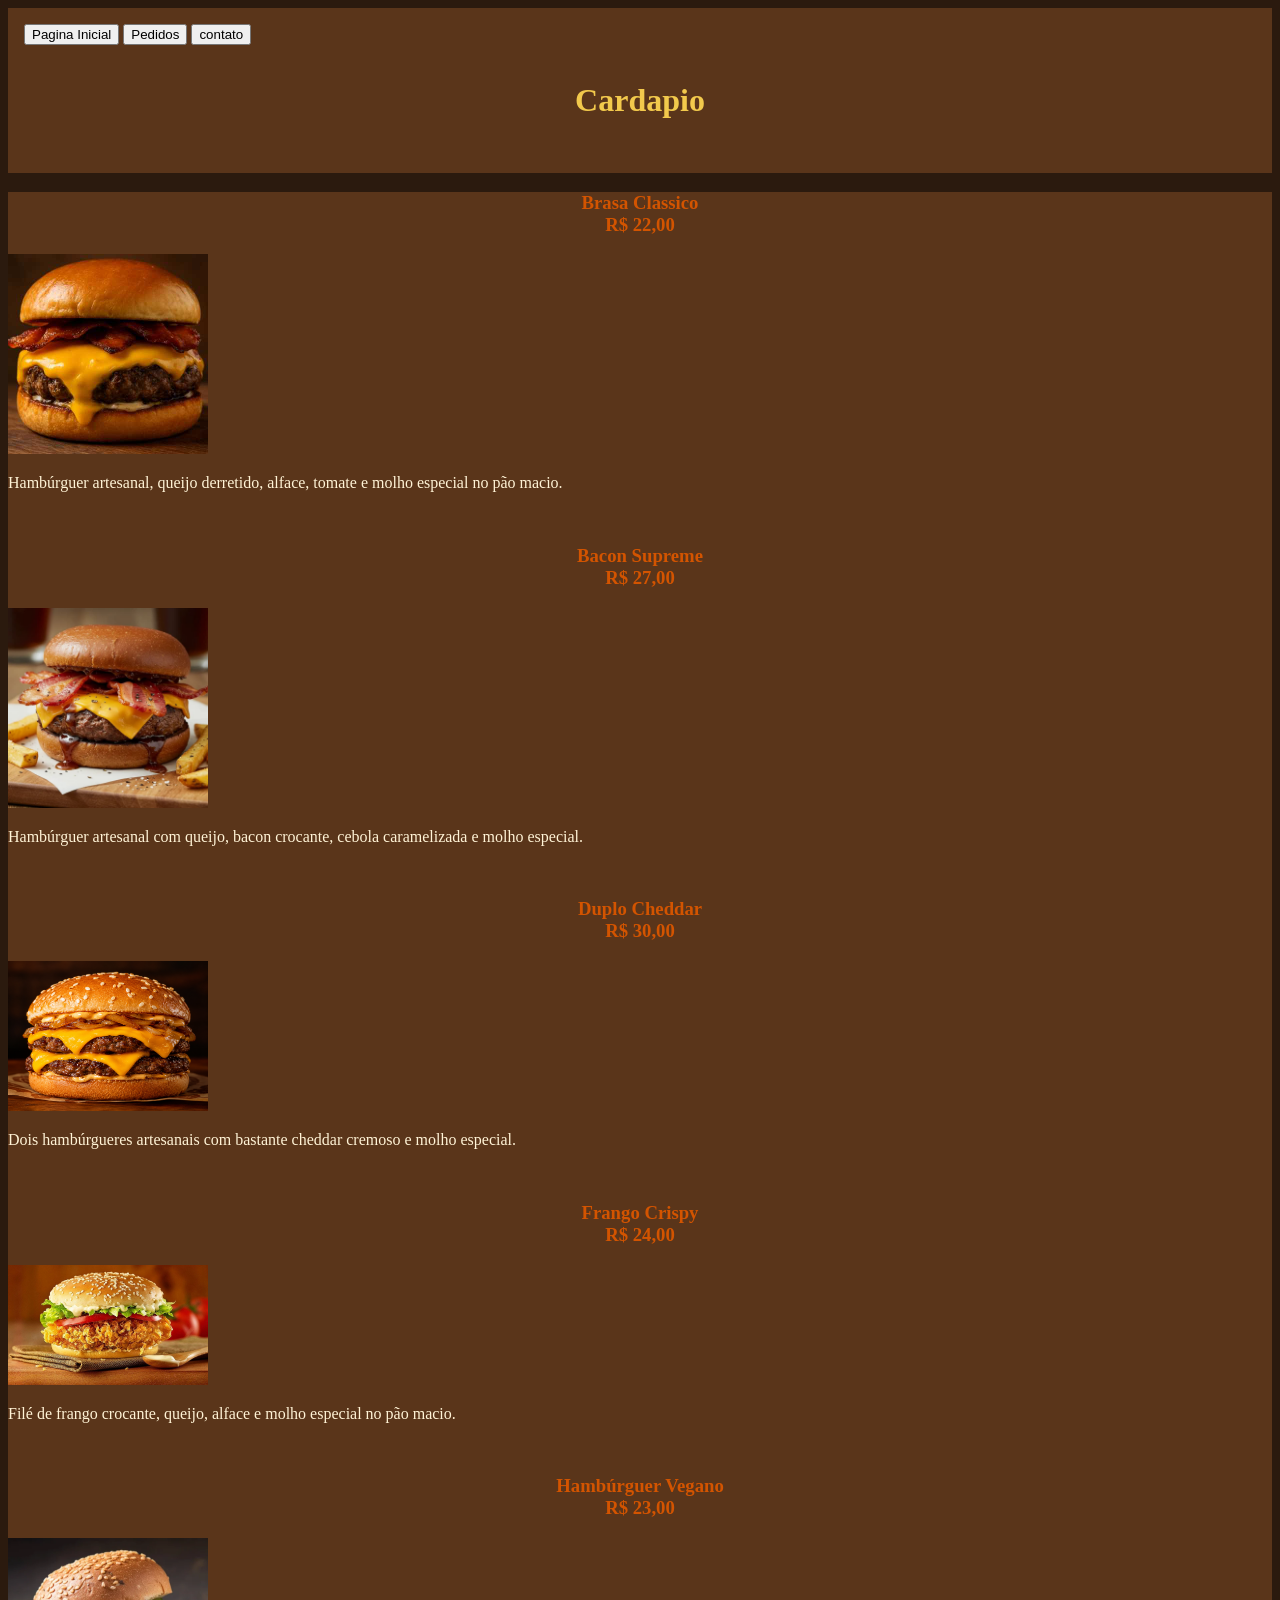
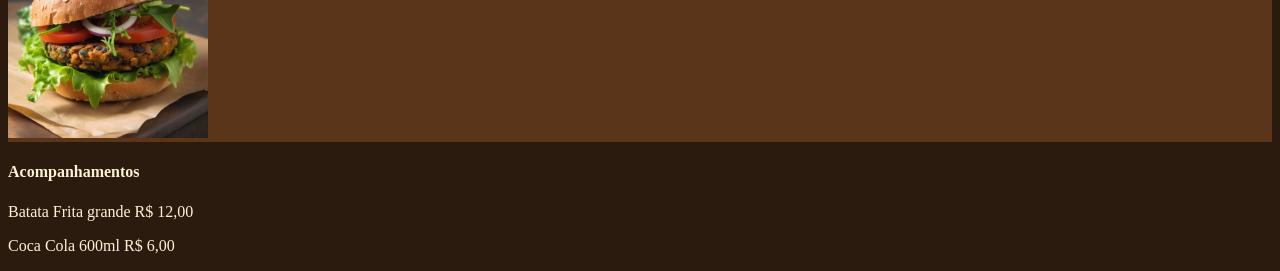
<file: cardapio.html>
<!DOCTYPE html>
<html>

<head>
  <meta charset="UTF-8">
  <meta name="viewport" content="width=device-width, initial-scale=1">
  <title>Cardapio - Brasa Burguer</title>
  <link rel="stylesheet" href="style.css">
</head>

<body>

     <header>
       <!--botões que trocam de paginas-->
       <a href="index.html"><button>Pagina Inicial</button></a>
      
       <a href="pedidos.html"><button>Pedidos</button></a>
       
       <a href="contato.html"><button>contato</button></a>

       <!--cabeçalho-->
       <h1>Cardapio</h1>
     </header>

    <main>

      <!--Brasa Classico-->
      <h3>
        Brasa Classico<br>
        R$ 22,00
      </h3>

      <img src="brasaclassico.jpg"
      alt="Brasa classico"
      width="200"
      height="200">

      <p>Hambúrguer artesanal, queijo derretido, alface, tomate e molho especial no pão macio.</p><br>

      <!--Bacon Supreme-->
      <h3>
        Bacon Supreme<br>
        R$ 27,00
      </h3>

      <img src="bacon.jpg" alt="Bacon Supreme"
      width="200"
      height="200">

      <p>
        Hambúrguer artesanal com queijo, bacon crocante, cebola caramelizada e molho especial.
      </p>

      <!--Duplo Cheddar-->
      <br>

      <h3>
        Duplo Cheddar<br>
        R$ 30,00
      </h3>

      <img src="cheddar.png" alt="Duplo Cheddar"
      width="200"
      height="150">

      <p>Dois hambúrgueres artesanais com bastante cheddar cremoso e molho especial.</p>

      <!--Frango-->
      <br>

      <h3>
        Frango Crispy<br>
        R$ 24,00
      </h3>

      <img src="frango.jpg" alt="frango"
      width="200"
      height="120">

      <p>Filé de frango crocante, queijo, alface e molho especial no pão macio.</p>

      <!--vegano-->
      <br>

      <h3>
        Hambúrguer Vegano<br>
        R$ 23,00
      </h3>

      <img src="vegano.jpg" alt="vegano"
      width="200"
      height="200">

    </main>

    <h4>
      Acompanhamentos
    </h4>

    <p>Batata Frita grande R$ 12,00</p>

    <p>Coca Cola 600ml R$ 6,00</p>

</body>

</html>
</file>
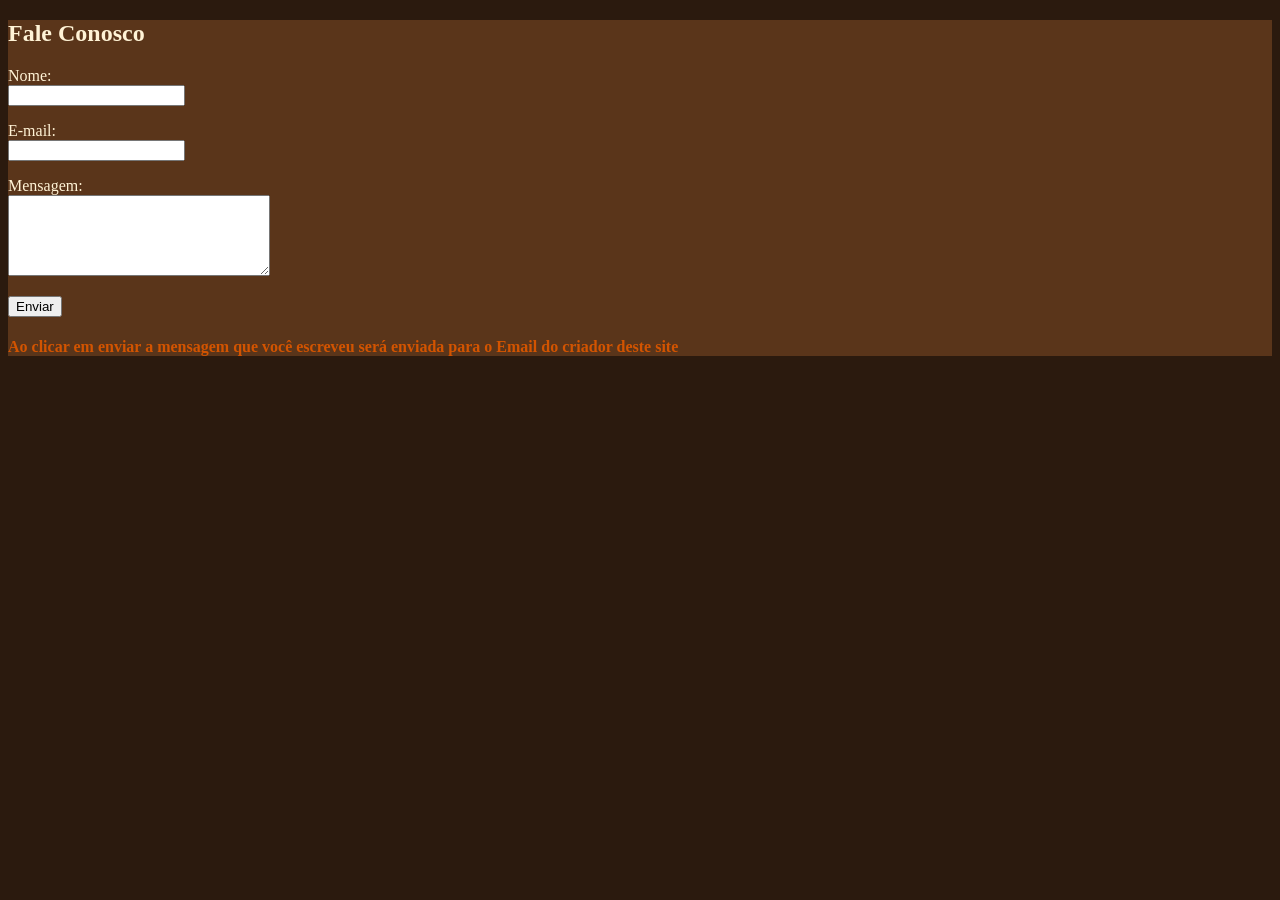
<file: contato.html>
<!DOCTYPE html>
<html>

<head>
  <meta charset="UTF-8">
  <meta name="viewport" content="width=device-width, initial-scale=1">
  <title>Contato - Brasa Burguer</title>
  <link rel="stylesheet" href="style.css">
</head>

<body>

  <main>

    <h2>Fale Conosco</h2>

    <form action="https://formsubmit.co/naoseinome297@gmail.com" method="POST">

      <!-- Configurações Opcionais do Formsubmit -->
      <input type="hidden" name="_subject" value="Novo envio de formulário">
      <input type="hidden" name="_captcha" value="false">

      <p>
        <label for="nome">Nome:</label><br>
        <input type="text" id="nome" name="nome" required>
      </p>

      <p>
        <label for="email">E-mail:</label><br>
        <input type="email" id="email" name="email" required>
      </p>

      <p>
        <label for="mensagem">Mensagem:</label><br>
        <textarea id="mensagem" name="mensagem" rows="5" cols="30" required></textarea>
      </p>

      <p>
        <button type="submit">Enviar</button>
        <h4>
          Ao clicar em enviar a mensagem que você escreveu será enviada para o Email do criador deste site
        </h4>
      </p>

    </form>

  </main>

</body>

</html>
</file>
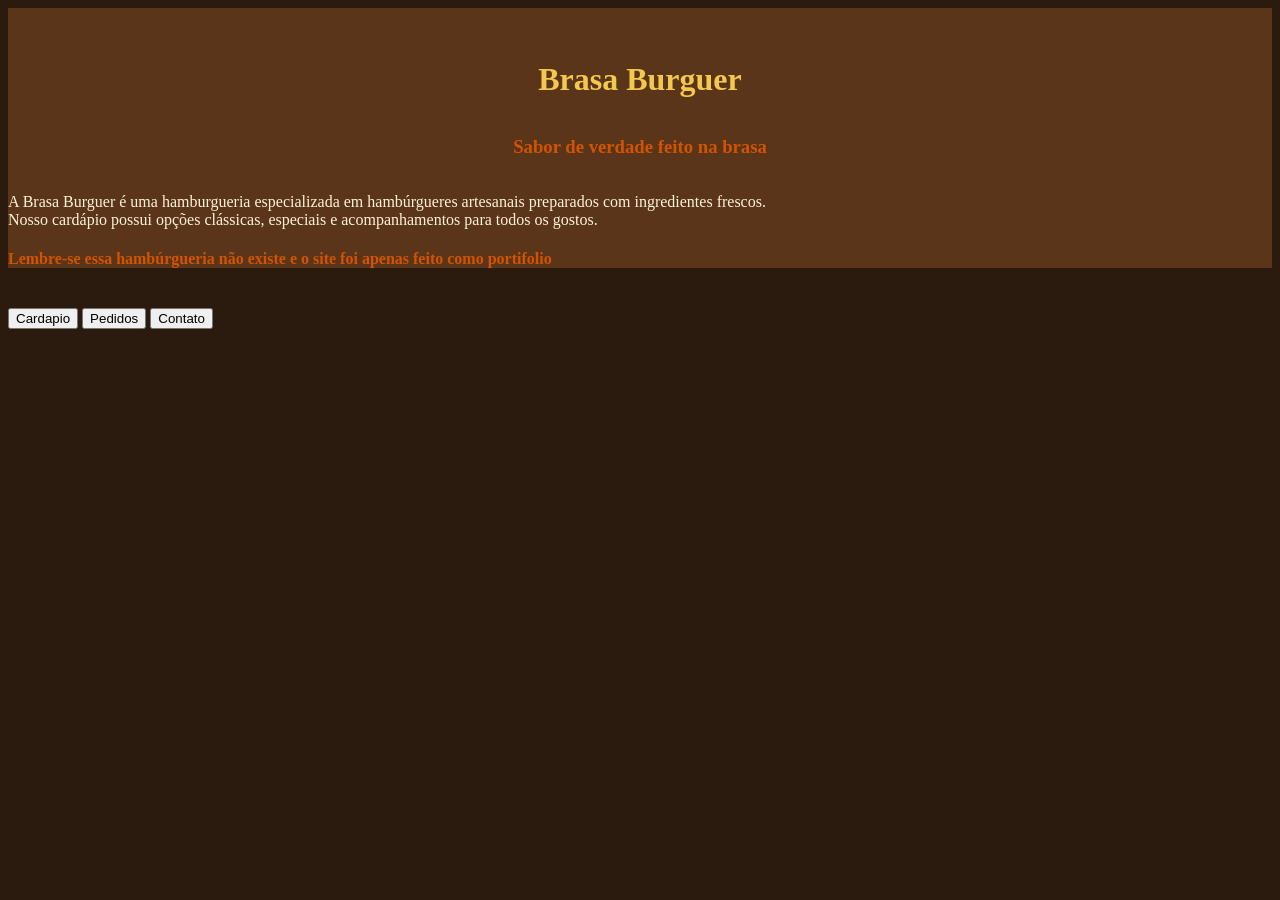
<file: index (1).html>
<!DOCTYPE html>
<html>

<head>
  <meta charset="UTF-8">
  <meta name="viewport" content="width=device-width, initial-scale=1">
  <title>Brasa Burguer</title>
  <link rel="stylesheet" href="style.css">
  
</head>

<body>

      <header>
        <h1>
          Brasa Burguer
        </h1>
        <h3>
          Sabor de verdade feito na brasa</h3>
      </header>

      <main>
        A Brasa Burguer é uma hamburgueria especializada em hambúrgueres artesanais preparados com ingredientes frescos.<br>Nosso cardápio possui opções clássicas, especiais e acompanhamentos para todos os gostos.
        <h4>
          Lembre-se essa hambúrgueria não existe e o site foi apenas feito como portifolio 
        </h4>
        <h5></h5>
      </main>

      <!--bõtoes que mudam de paginas-->
      <br>

      <a href="cardapio.html"><button>Cardapio</button></a>
      
      <a href="pedidos.html"><button>Pedidos</button></a>
      
      <a href="contato.html"><button>Contato</button></a>

</body>
  
</html>
</file>
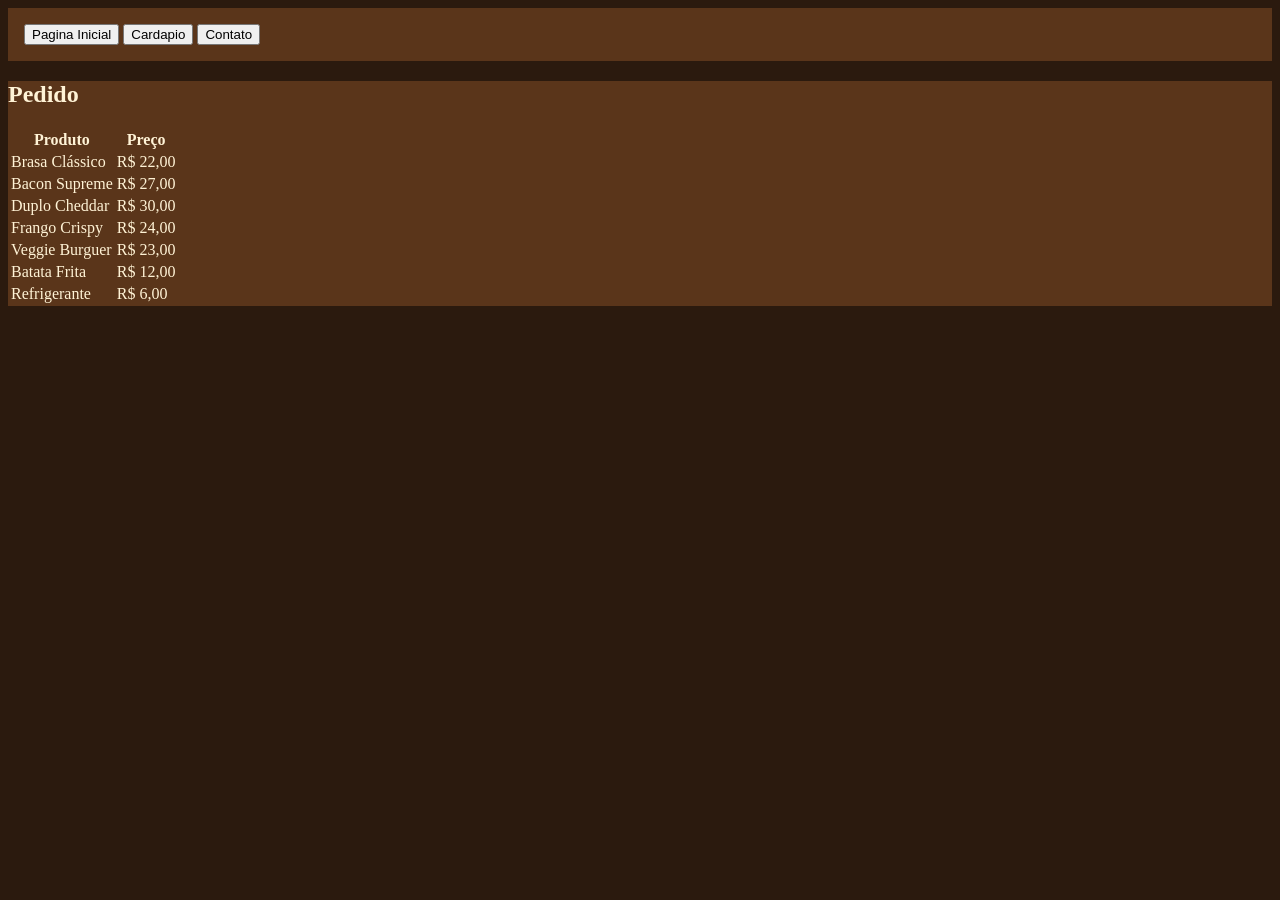
<file: pedidos.html>
<!DOCTYPE html>
<html>

<head>
  <meta charset="UTF-8">
  <meta name="viewport" content="width=device-width, initial-scale=1">
  <title>Pedidos - Brasa Burguer</title>
  <link rel="stylesheet" href="style.css">
</head>

<body>

<header>
  <!--botões pra mudar de pagina-->

  <!--index.html-->
  <a href="index.html"><button>Pagina Inicial</button></a>

  <!--Cardapio-->
  <a href="cardapio.html"><button>Cardapio</button></a>

  <!--contato-->
  <a href="contato.html"><button>Contato</button></a>
</header>

<main>

  <!--Tabela-->

  <h2>Pedido</h2>

  <table>

    <tr>
      <th>Produto</th>
      <th>Preço</th>
    </tr>

    <tbody>

      <tr>
        <td>Brasa Clássico</td>
        <td>R$ 22,00</td>
      </tr>

      <tr>
        <td>Bacon Supreme</td>
        <td>R$ 27,00</td>
      </tr>

      <tr>
        <td>Duplo Cheddar</td>
        <td>R$ 30,00</td>
      </tr>

      <tr>
        <td>Frango Crispy</td>
        <td>R$ 24,00</td>
      </tr>

      <tr>
        <td>Veggie Burguer</td>
        <td>R$ 23,00</td>
      </tr>

      <tr>
        <td>Batata Frita</td>
        <td>R$ 12,00</td>
      </tr>

      <tr>
        <td>Refrigerante</td>
        <td>R$ 6,00</td>
      </tr>

    </tbody>

  </table>

</main>

</body>

</html>
</file>
<file: style.css>
body{
  background:#2B1A0E;
}
header {
  background-color: #5A351A;
  padding: 1rem;
}
h1 {
text-align: center;
    color:#F2C94C;
    padding: 1rem;
}
h3 {
  text-align: center;
  color: #D35400;
}
body {
  color:#FFF3D6;
}
main {
  background-color:  #5A351A;
 color: #FFF3D6;
  
}
 main{
   h4{
   color:#D35400;
   }
 }
</file>
